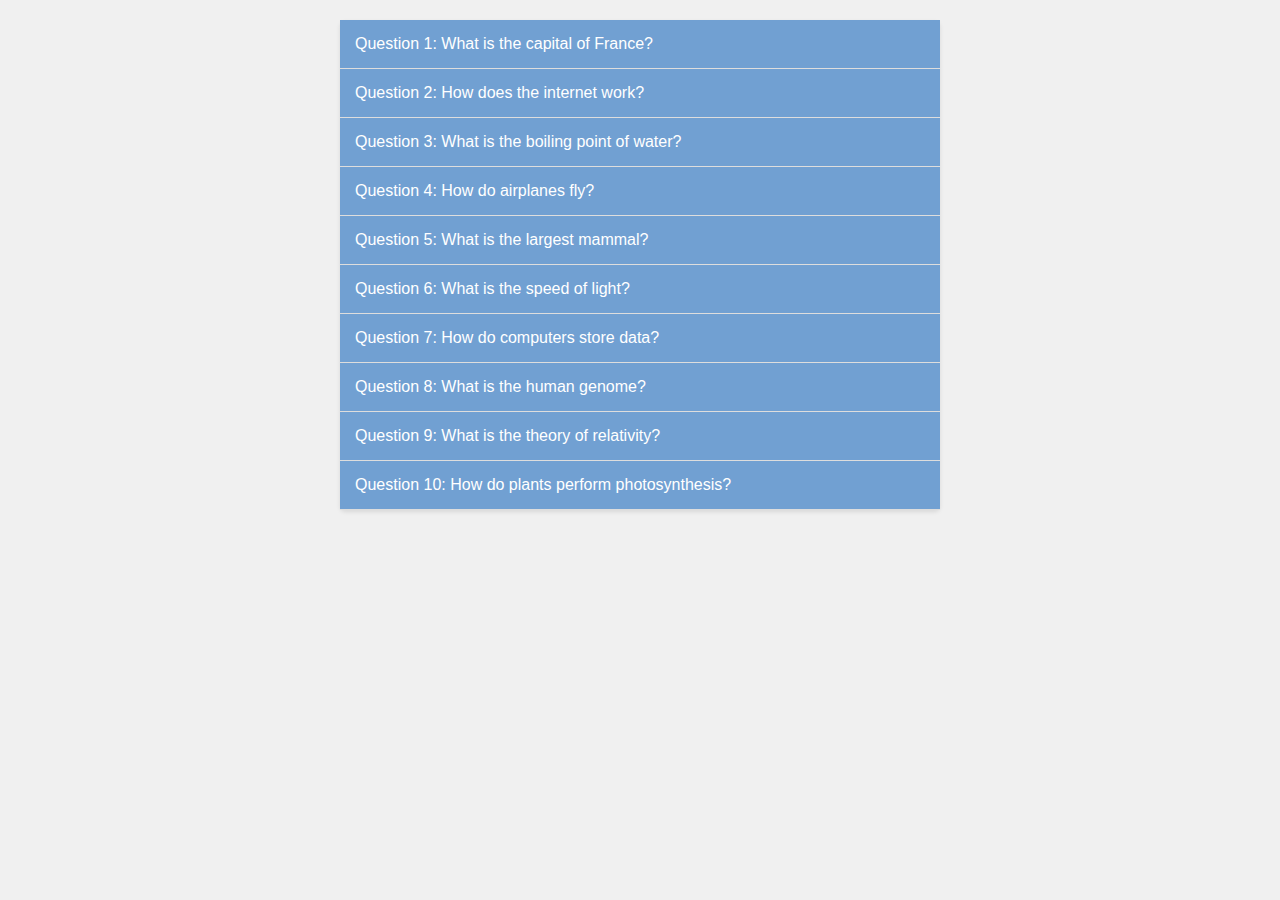
<file: accordion/index.html>
<!DOCTYPE html>
<html lang="en">
<head>
    <meta charset="UTF-8">
    <meta name="viewport" content="width=device-width, initial-scale=1.0">
    <title>Accordion</title>
    <link rel="stylesheet" href="index.css">
</head>
<body>
    <div class="box" id="box">
        <!--inserted here by JavaScript -->
    </div>

    <script src="index.js"></script>
</body>
</html>
</file>
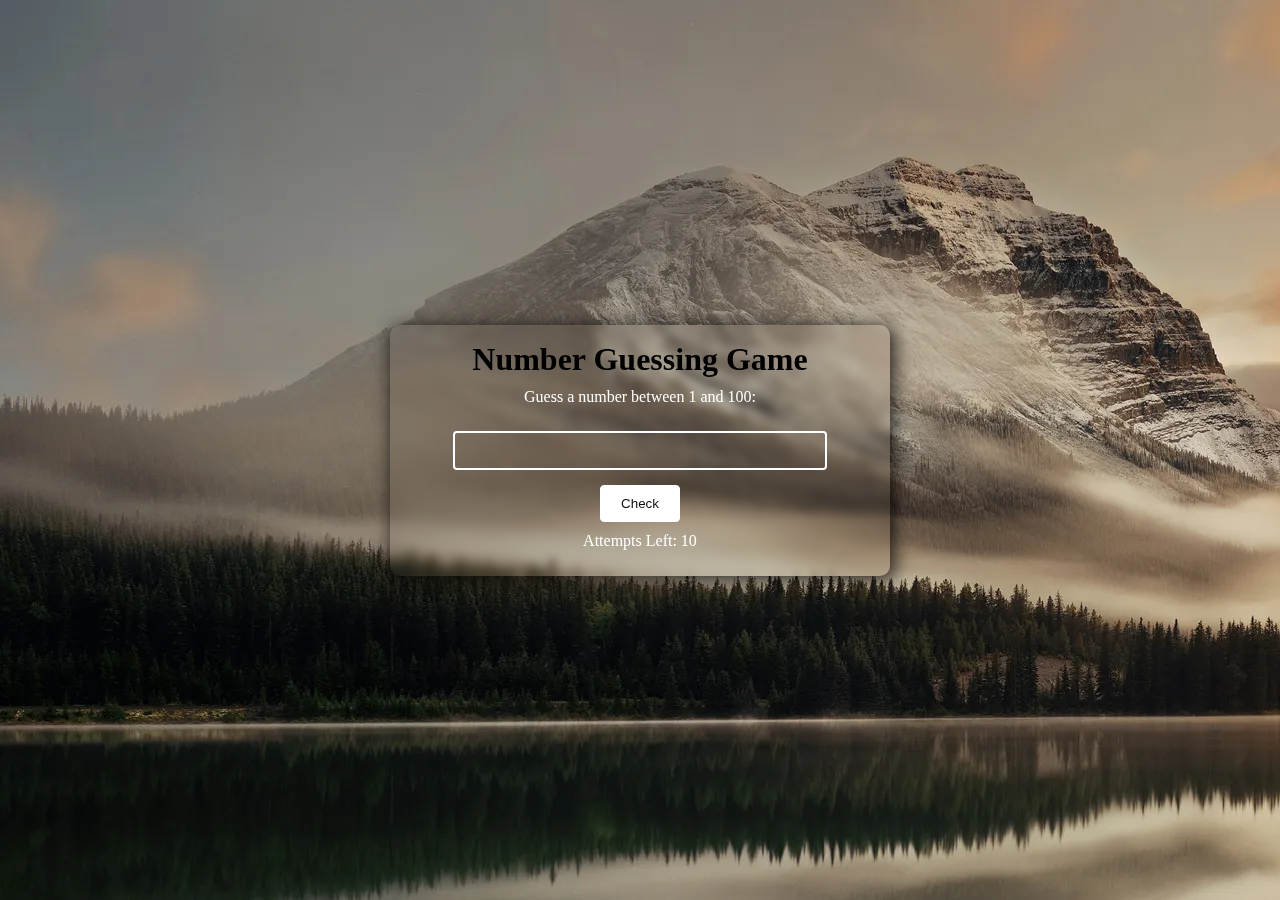
<file: random game/index.html>
<!DOCTYPE html>
<html lang="en">
<head>
    <meta charset="UTF-8">
    <meta name="viewport" content="width=device-width, initial-scale=1.0">
    <title>Number Guessing Game</title>
    <link rel="stylesheet" href="style.css">
</head>
<body>
    <div class="card-container">
        <div class="card">
            <h1>Number Guessing Game</h1>
            <p>Guess a number between 1 and 100:</p>
            <input type="text" id="userGuess">
            <button onclick="submitGuess()">Check</button>
            <p id="feedback"></p>
            <p id="attempts">Attempts Left: 5</p>
        </div>
    </div>
    <script src="script.js"></script>
</body>
</html>
</file>
<file: accordion/index.css>
/* styles.css */
body {
    font-family: Arial, sans-serif;
    margin: 0;
    padding: 0;
    background-color: #f0f0f0;
}

.box {
    width: 90%;
    max-width: 600px;
    margin: 20px auto;
    background-color: #fff;
    border-radius: 5px;
    box-shadow: 0 2px 4px rgba(0, 0, 0, 0.1);
}

.box-item {
    border-bottom: 1px solid #ddd;
}

.box-header {
    padding: 15px;
    background-color: #71a0d2;
    color: #fff;
    cursor: pointer;
    /* user-select: none; */
    transition: background-color 0.3s ease;
}

.box-header:hover {
    background-color: #7d848b;
}

.box-content {
    max-height: 0;
    overflow: hidden;
    padding: 0 15px;
    background-color: #f9f9f9;
    transition: max-height 0.4s ease, padding 0.4s ease;
}

.box-content p {
    margin: 15px 0;
}

.box-content.show {
    max-height: 200px; /* Adjust based on content size */
    padding: 15px;
}
</file>
<file: random game/style.css>
* {
    margin: 0;
    padding: 0;
    box-sizing: border-box;
}

/* Card container styling */
.card-container {
    display: flex;
    align-items: center;
    justify-content: center;
    height: 100vh;
    max-width: 100%;
    background: url("./images/background.webp");
}

/* Card styling */
.card {
    background: transparent;
    border-radius: 10px;
    backdrop-filter: blur(5px);
    box-shadow: 3px 3px 18px 2px rgba(0, 0, 0, 0.75);
    width: 80%;
    max-width: 500px;
    height: auto;
    text-align: center;
    box-sizing: border-box;
    padding: 1rem;
}

/* Input field styling */
input {
    padding: 10px;
    width: 80%;
    background: transparent;
    outline: none;
    color: #fff;
    border: 2px solid #fff;
    margin: 15px;
    border-radius: 4px;
    box-sizing: border-box;
}

/* Button styling */
button {
    padding: 10px 20px;
    background-color: #fff;
    color: #111;
    border: 1px solid #fff;
    border-radius: 4px;
    cursor: pointer;
    transition: all 0.2s ease-in-out;
}

button:hover {
    background: none;
    color: #fff;
}

/* Feedback and attempt count styling */
p {
    margin: 10px 0;
    color: #fff;
}

/* Responsive design for smaller screens */
@media (max-width: 768px) {
    .card {
        width: 90%;
        padding: 1.5rem;
    }

    input {
        width: 90%;
    }

    button {
        width: 90%;
        padding: 12px 0;
    }
}

@media (max-width: 480px) {
    .card {
        width: 95%;
        padding: 2rem;
    }

    input {
        width: 95%;
    }

    button {
        width: 95%;
        padding: 14px 0;
    }

    p {
        font-size: 14px;
    }
}
</file>
